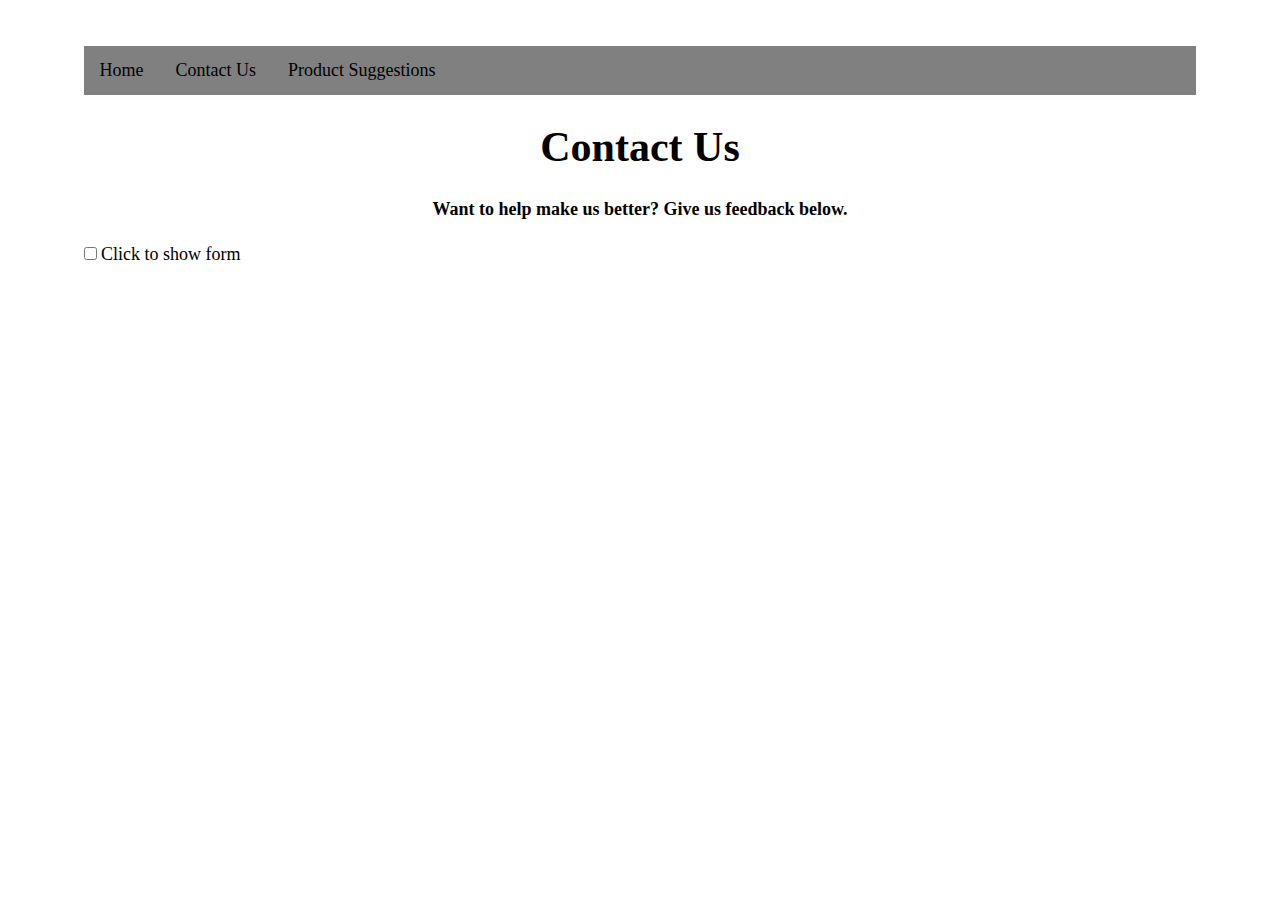
<file: contactUs.html>
<!DOCTYPE html>
<html>
<head>
	<link href="stylesheet.css" rel="Stylesheet" type="text/css" /> 
	<title>Contact Us</title>
	
	<style>
		.hidden{
			display: none;
		}
	</style>
	
	<script type="text/javascript">
		function showHide() {
			var checkbox = document.getElementById("chk");
			var hiddenfields = document.getElementsByClassName("hidden");
		
		for(var i = 0; i != hiddenfields.length; i++) {
			if(checkbox.checked){
				hiddenfields[i].style.display = "block";
			}
			else{
				hiddenfields[i].style.display = "none";
			}
		}
	}

	</script>
</head>

<body>
<nav class="nav">
<ul>
	<li><a href="index.html">Home</a></li>
	<li><a href="contactUs.html">Contact Us</a></li>
	<li><a href="suggestions.html">Product Suggestions</a></li>
	</ul>
</nav>
	<h1>Contact Us</h1>
	<h4>Want to help make us better? Give us feedback below.</h4>
	<form action="#">
		
		<input type="checkbox" name="ckhbox" id="chk" onclick="showHide ()" />
		<label for="chk">Click to show form</label>
		<fieldset class="hidden">
		<br/>
		<label class="hidden">Name:</label><input type="text" name="name" required class="hidden" />
		<br/>
		<label class="hidden">Email:</label><input type="email" name="email" required class="hidden" />
		<br/>
		<p class= "hidden">Select from options below.</p>
		<br/>
	<label for="contactReason" class="hidden">Options:</label>

		<select id="Reason" class="hidden">
		  <option value="orders">Order Questions</option>
		  <option value="webFeedback">Website Feedback</option>
		</select> 
	<br/>
	<label class="hidden">Feedback:</label><textarea name="feedback" required class="hidden"></textarea>
	<br/>
	 <input type="submit" value="Submit" class="hidden">
	<p>Can't find what you are looking for? Click the link below</p>
	<br/>
	 <button><a href="suggestions.html">Product Suggestions</a></button> 
   </fieldset>
	</form>
	

 







</body>
</file>
<file: stylesheet.css>
head {
	color: #000000;
	font-family: Brush Script MT;
	font-size: 42px;
	text-align: left;	
	
}
input, textarea, select, button {
 
  padding: 0;
  margin: 0;
  box-sizing: border-box;
  
}
fieldset {
	border-color:#000000;
	border-width: 7px;
	border-radius: 20px;
	background: #ffffe6;
}
body {
color: #000000;
font-family: American Typewritter;
font-size: 18px;
text-align: left;
padding: 1cm 2cm 1cm 2cm;
}

h1 {
	color: #000000;
	font-family: American Typewritter;
	font-size: 42px;
	text-align: center;
}

 h4 {
	 text-align: center;
	 
 }

p {
	font-family: American Typewritter;
	Color: #000000;
	font-size: 15px;
	
}

ul {
  list-style-type: none;
  margin: 0;
  padding: 0;
  overflow: hidden;
  background-color: #808080;
}
li a {
  display: inline-block;
  color: #000000;
  text-align: center;
  padding: 14px 16px;
  text-decoration: none;
}

li {
  float: left;
}
</file>
